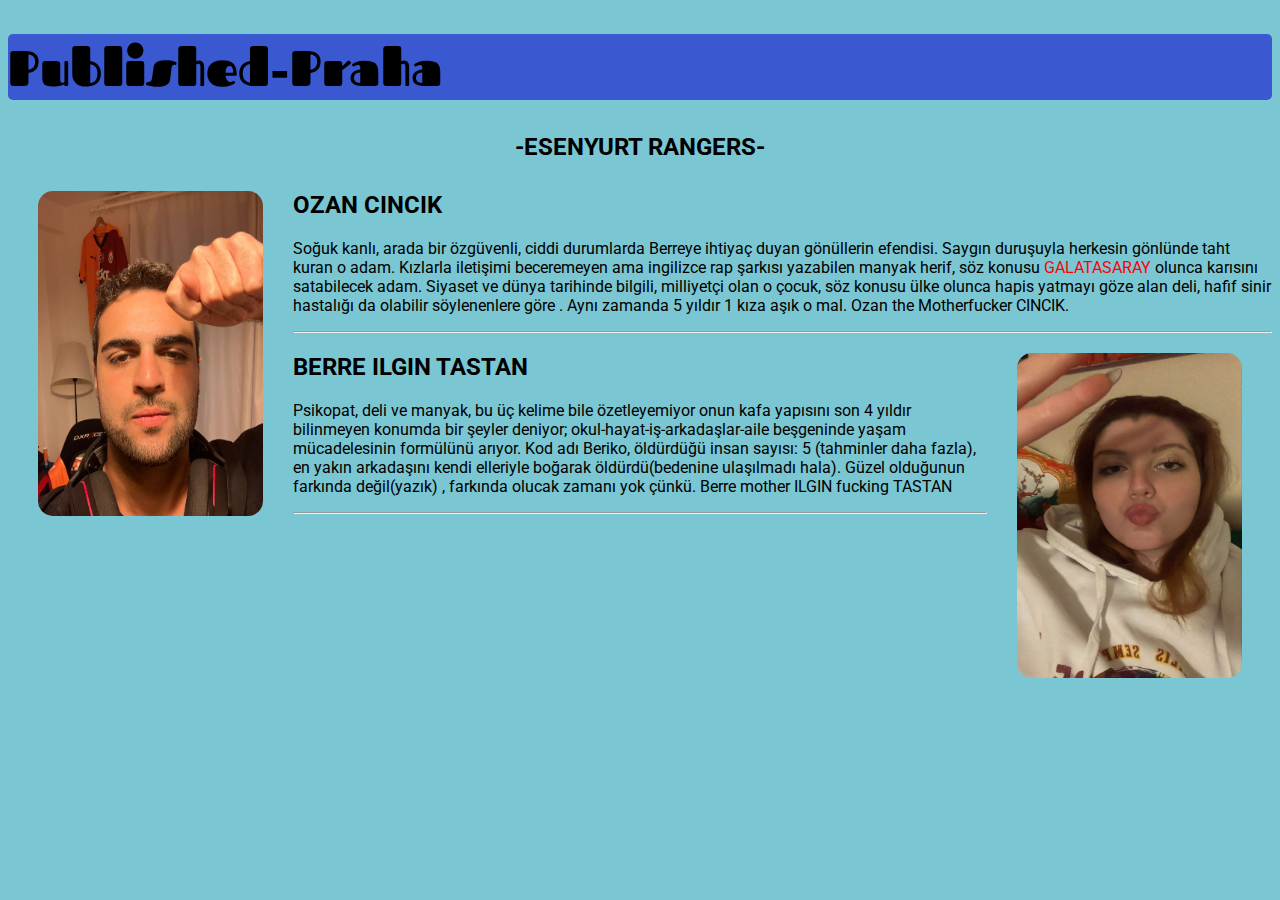
<file: index.html>
<!DOCTYPE html>
<html lang="en">
<head>
    <meta charset="UTF-8">
    <title>Document</title>
    <link rel="stylesheet" href="./ilk_style.css"/>

    <!--Fonts-->
    <link rel="preconnect" href="https://fonts.googleapis.com">
    <link rel="preconnect" href="https://fonts.gstatic.com" crossorigin>
    <link href="https://fonts.googleapis.com/css2?family=Almendra:ital,wght@0,400;0,700;1,400;1,700&family=Fascinate&family=Libre+Baskerville&family=Montserrat:wght@900&family=Roboto:ital,wght@0,100..900;1,100..900&family=Ubuntu:wght@500&display=swap" rel="stylesheet">
</head>
<body>
    
    <div class="header">
        <h1 class="title">Published-Praha</h1>   
    </div>
    <h2 id="esenyurt_rangers">-ESENYURT RANGERS-</h2>

    <div class="middle">
        <a href="https://www.instagram.com/ozan.cnck/"><img src="./WhatsApp Görsel 2025-04-16 saat 21.10.56_34cf7595.jpg" class="ozan"/></a>
        <h2>OZAN CINCIK</h2>
        <P>
            Soğuk kanlı, arada bir özgüvenli, ciddi durumlarda Berreye ihtiyaç duyan
            gönüllerin efendisi. Saygın duruşuyla herkesin gönlünde taht kuran o adam.
            Kızlarla iletişimi beceremeyen ama ingilizce rap şarkısı yazabilen manyak herif,
            söz konusu <span class="gs">GALATASARAY</span> olunca karısını satabilecek adam. Siyaset ve dünya tarihinde
            bilgili, milliyetçi olan o çocuk, söz konusu ülke olunca hapis yatmayı göze
            alan deli, hafif sinir hastalığı da olabilir söylenenlere göre 
            . Aynı zamanda 5 yıldır 1 kıza aşık o mal. 
            Ozan the Motherfucker CINCIK.
        </P>
    </div>
    <hr/>

    <div>
        <a href="https://www.instagram.com/berretastan/"><img src="./WhatsApp Görsel 2025-04-16 saat 21.00.35_274da123.jpg"/ class="berre"></a>
        <h2>BERRE ILGIN TASTAN</h2>
        <p>
            Psikopat, deli ve manyak, bu üç kelime bile özetleyemiyor onun kafa yapısını
            son 4 yıldır bilinmeyen konumda bir şeyler deniyor; 
            okul-hayat-iş-arkadaşlar-aile beşgeninde yaşam mücadelesinin formülünü arıyor.
            Kod adı Beriko, öldürdüğü insan sayısı: 5 (tahminler daha fazla), en yakın 
            arkadaşını kendi elleriyle boğarak öldürdü(bedenine ulaşılmadı hala). 
            Güzel olduğunun farkında değil(yazık) , farkında olucak zamanı yok çünkü.
            Berre mother ILGIN fucking TASTAN

        </p>

    </div>
    <hr/>

</body>
</html>
</file>
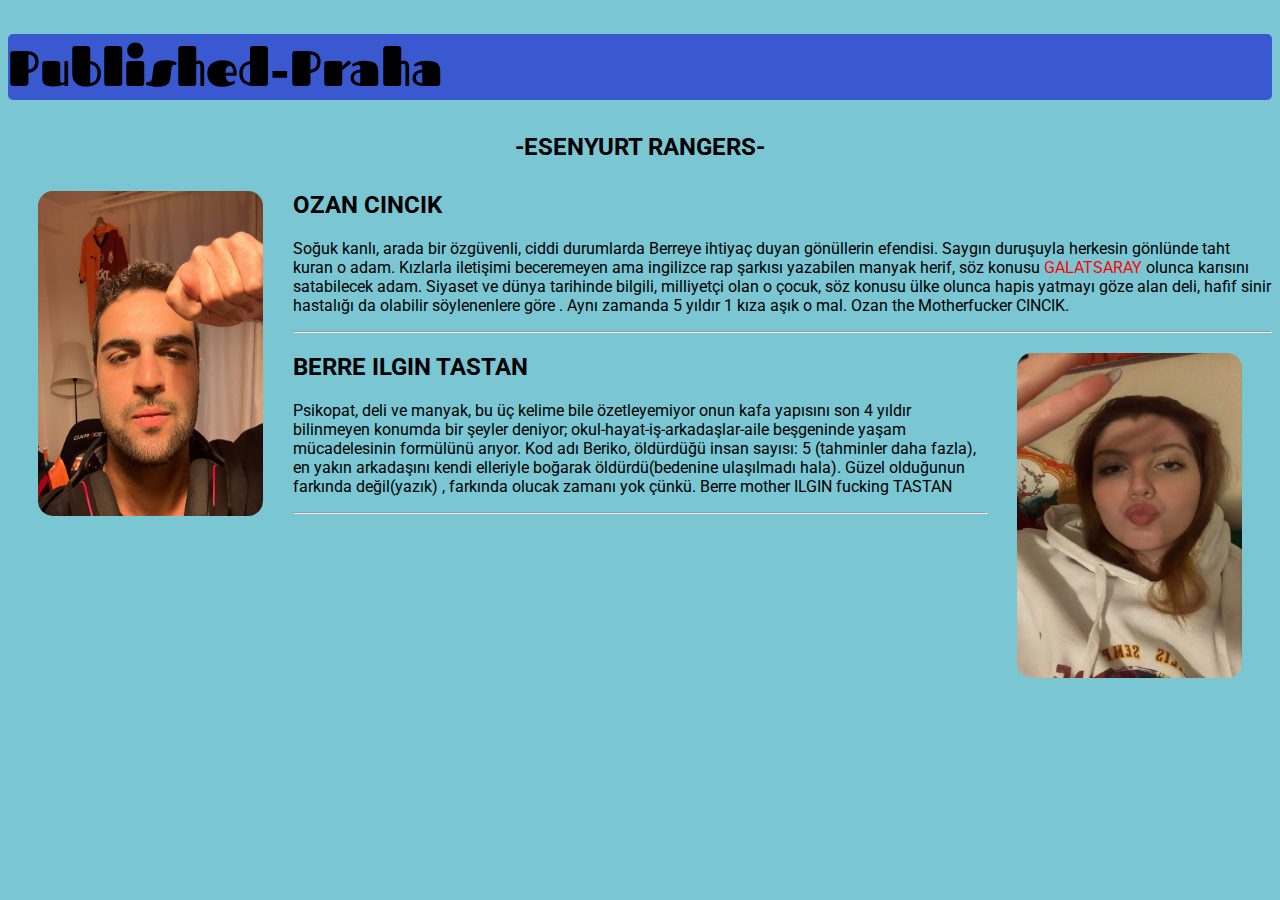
<file: ilk.html>
<!DOCTYPE html>
<html lang="en">
<head>
    <meta charset="UTF-8">
    <title>Document</title>
    <link rel="stylesheet" href="./ilk_style.css"/>

    <!--Fonts-->
    <link rel="preconnect" href="https://fonts.googleapis.com">
    <link rel="preconnect" href="https://fonts.gstatic.com" crossorigin>
    <link href="https://fonts.googleapis.com/css2?family=Almendra:ital,wght@0,400;0,700;1,400;1,700&family=Fascinate&family=Libre+Baskerville&family=Montserrat:wght@900&family=Roboto:ital,wght@0,100..900;1,100..900&family=Ubuntu:wght@500&display=swap" rel="stylesheet">
</head>
<body>
    
    <div class="header">
        <h1 class="title">Published-Praha</h1>   
    </div>
    <h2 id="esenyurt_rangers">-ESENYURT RANGERS-</h2>

    <div class="middle">
        <a href="https://www.instagram.com/ozan.cnck/"><img src="./WhatsApp Görsel 2025-04-16 saat 21.10.56_34cf7595.jpg" class="ozan"/></a>
        <h2>OZAN CINCIK</h2>
        <P>
            Soğuk kanlı, arada bir özgüvenli, ciddi durumlarda Berreye ihtiyaç duyan
            gönüllerin efendisi. Saygın duruşuyla herkesin gönlünde taht kuran o adam.
            Kızlarla iletişimi beceremeyen ama ingilizce rap şarkısı yazabilen manyak herif,
            söz konusu <span class="gs">GALATSARAY</span> olunca karısını satabilecek adam. Siyaset ve dünya tarihinde
            bilgili, milliyetçi olan o çocuk, söz konusu ülke olunca hapis yatmayı göze
            alan deli, hafif sinir hastalığı da olabilir söylenenlere göre 
            . Aynı zamanda 5 yıldır 1 kıza aşık o mal. 
            Ozan the Motherfucker CINCIK.
        </P>
    </div>
    <hr/>

    <div>
        <a href="https://www.instagram.com/berretastan/"><img src="./WhatsApp Görsel 2025-04-16 saat 21.00.35_274da123.jpg"/ class="berre"></a>
        <h2>BERRE ILGIN TASTAN</h2>
        <p>
            Psikopat, deli ve manyak, bu üç kelime bile özetleyemiyor onun kafa yapısını
            son 4 yıldır bilinmeyen konumda bir şeyler deniyor; 
            okul-hayat-iş-arkadaşlar-aile beşgeninde yaşam mücadelesinin formülünü arıyor.
            Kod adı Beriko, öldürdüğü insan sayısı: 5 (tahminler daha fazla), en yakın 
            arkadaşını kendi elleriyle boğarak öldürdü(bedenine ulaşılmadı hala). 
            Güzel olduğunun farkında değil(yazık) , farkında olucak zamanı yok çünkü.
            Berre mother ILGIN fucking TASTAN

        </p>

    </div>
    <hr/>

</body>
</html>
</file>
<file: ilk_style.css>
body{
    background-color: #7AC6D2;
    font-family: "Roboto", sans-serif;
    font-optical-sizing: auto;
}

.header{
    font-family: "Fascinate", system-ui;
  font-weight: 400;
  font-style: normal;
  font-size: 25px;
  background-color: #3A59D1;
  border-radius: 5px;
}

.ozan{
    width: 225px;
    height: 325px;
    float: left;
    margin-left: 30px;
    margin-right: 30px;
    border-radius: 15px;
}

#esenyurt_rangers{
    clear: both;
    text-align: center;

}

.middle{
    margin-top: 30px;
}

.berre{
    width: 225px;
    height: 325px;
    float: right;
    margin-left: 30px;
    margin-right: 30px;
    border-radius: 15px;
}

.gs{
    color: red;
}
</file>
